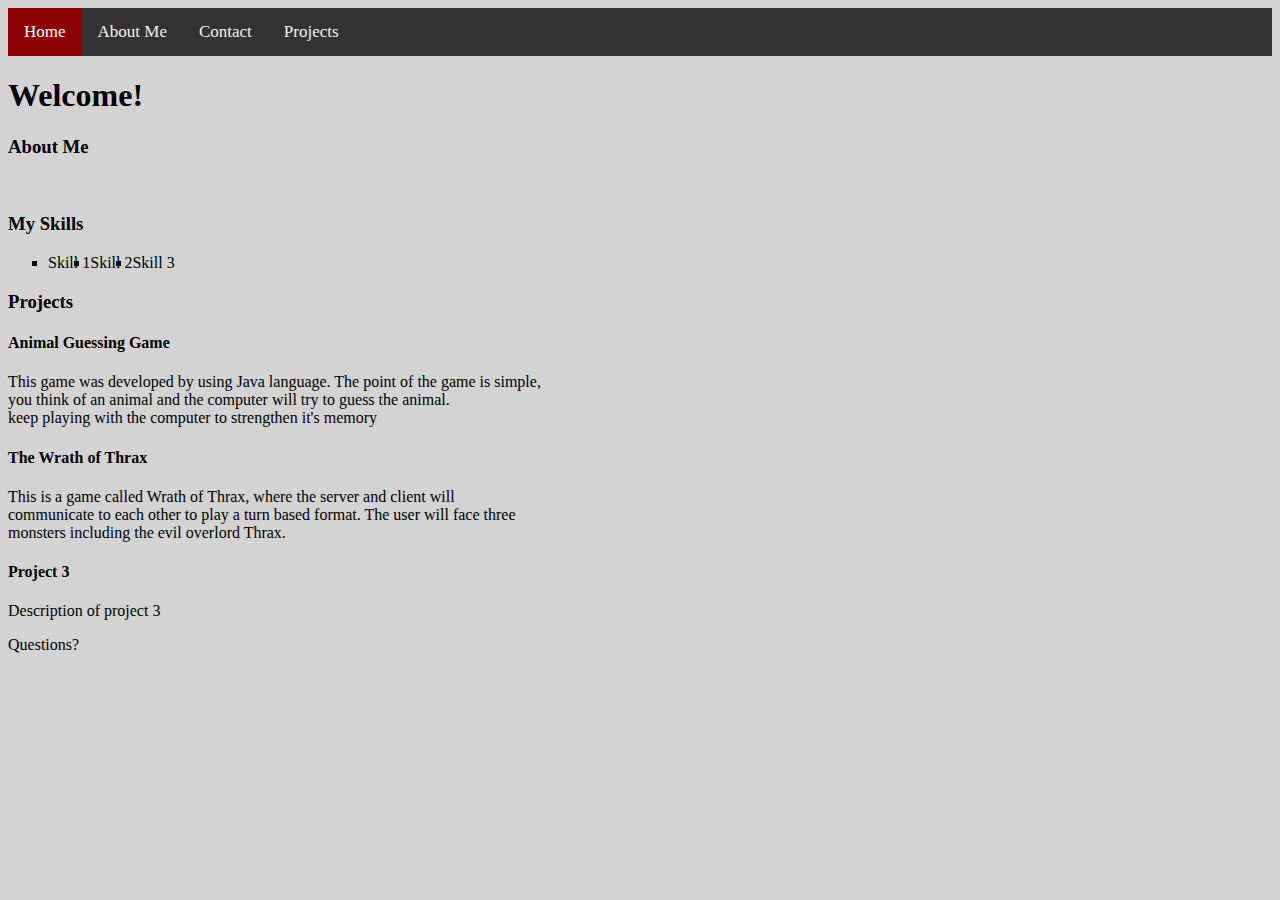
<file: index.html>
<!DOCTYPE html>
<html lang="en">
<head>
    <meta charset="UTF-8">
    <meta name="viewport" content="width=device-width, initial-scale=1.0">
    <link rel="stylesheet" href="projects.css">
    
    <title>Derek Rivera</title>
</head>
<body>
    

    <div class="topnav" id="myTopnav">
        <a href="#home" class="active">Home</a>
        <a href="#about">About Me</a>
        <a href="#contact">Contact</a>
        <a href="#projects">Projects</a>
        <a href="javascript:void(0);" class="icon" onclick="myFunction()">
            <i class="fa fa-bars"></i>
        </a>
    </div>

    <header>
        <h1>Welcome!</h1>
    </header>

    <main>
        
        <div id="home">
            <div class="slideshow">

            </div>
        </div>

        
        <div id="about">
            <h3>About Me</h3> <br/>
            <p></p>
        </div>


        <div id="skills">
            <h3>My Skills</h3>
            <ul class="skills">
                <li>Skill 1</li>
                <li>Skill 2</li>
                <li>Skill 3</li>
            </ul>
        </div>


        <div id="projects">
            <h3>Projects</h3>

            <div class="project">
                <h4>Animal Guessing Game</h4>
                <p>This game was developed by using Java language. The point of the game is simple, <br/>
                 you think of an animal and the computer will try to guess the animal. <br/> 
                keep playing with the computer to strengthen it's memory</p>
            </div>

            <div class="project">
                <h4>The Wrath of Thrax</h4>
                <p>This is a game called Wrath of Thrax, where the server and client will <br/>
                communicate to each other to play a turn based format. The user will face three <br/>
                monsters including the evil overlord Thrax.</p>
            </div>

            <div class="project">
                <h4>Project 3</h4>
                <p>Description of project 3</p>
            </div>

        </div>

    </main>

    <footer>
        <p>Questions? <br/>
        </p>
    </footer>
    
    
</body>
</html>
</file>
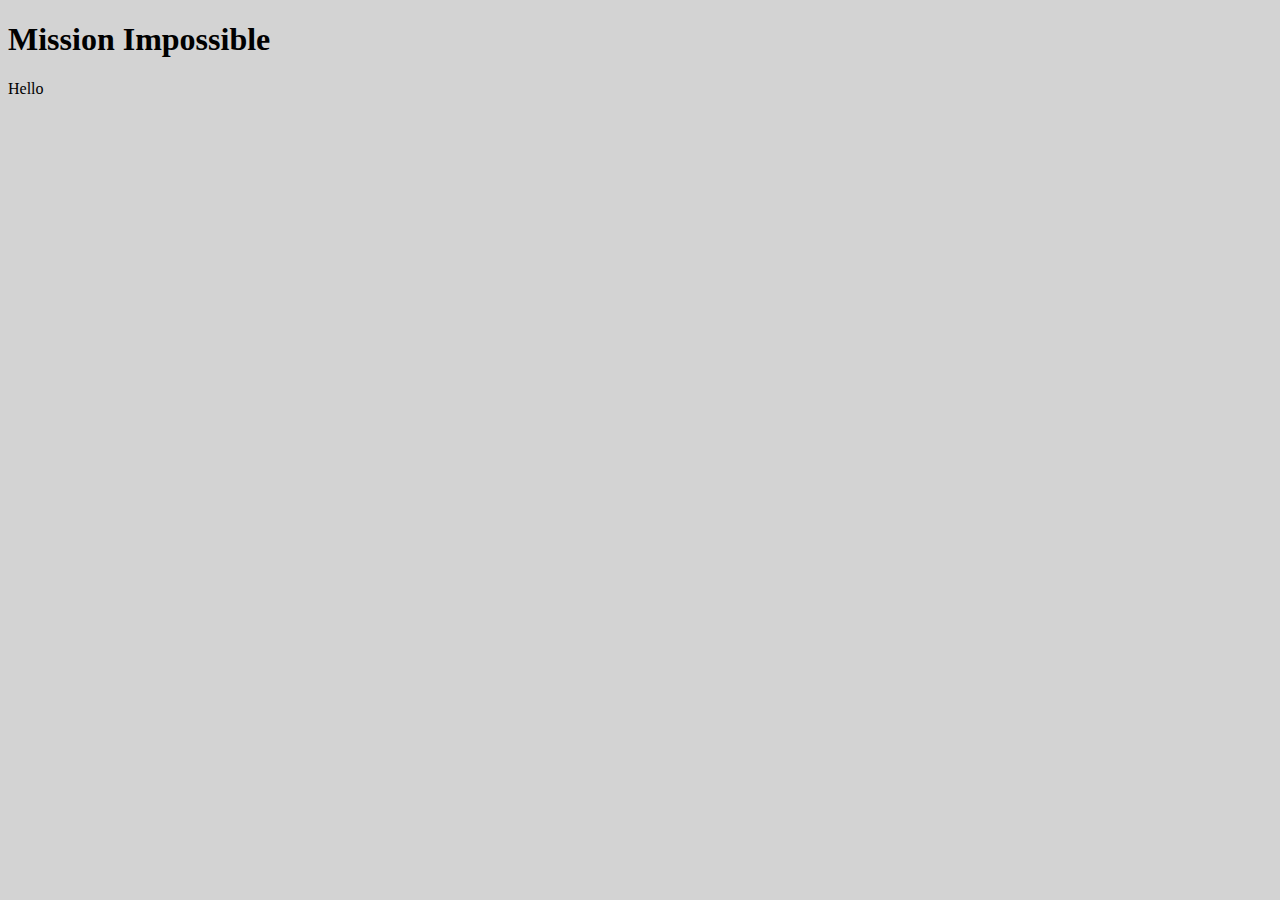
<file: projects.html>
<!DOCTYPE html>
<html lang="en">
<head>
    <meta charset="UTF-8">
    <meta name="viewport" content="width=device-width, initial-scale=1.0">
    <link rel="stylesheet" href="projects.css">
    <title>Document</title>
</head>
<body>
    <h1>Mission Impossible</h1>
    <p>Hello</p>
</body>
</html>
</file>
<file: projects.css>
body {
    background-color: lightgray;
}

p main{
    font-family: Verdana, Geneva, Tahoma, sans-serif;
    font-size: medium;

}

h1 header {
    border: 2px red;
}

.topnav {
    background-color: #333;
    overflow: hidden;
  }
  
  /* Style the links inside the navigation bar */
  .topnav a {
    float: left;
    display: block;
    color: #f2f2f2;
    text-align: center;
    padding: 14px 16px;
    text-decoration: none;
    font-size: 17px;
  }
  
  /* Change the color of links on hover */
  .topnav a:hover {
    background-color: #ddd;
    color: black;
  }
  
  /* Add an active class to highlight the current page */
  .topnav a.active {
    background-color: darkred;
    color: white;
  }
  
  /* Hide the link that should open and close the topnav on small screens */
  .topnav .icon {
    display: none;
  }

  .project {
    border: 2px red;
  }

  .skills {
    display: flex;
    list-style-type: square;
    
  }
</file>
